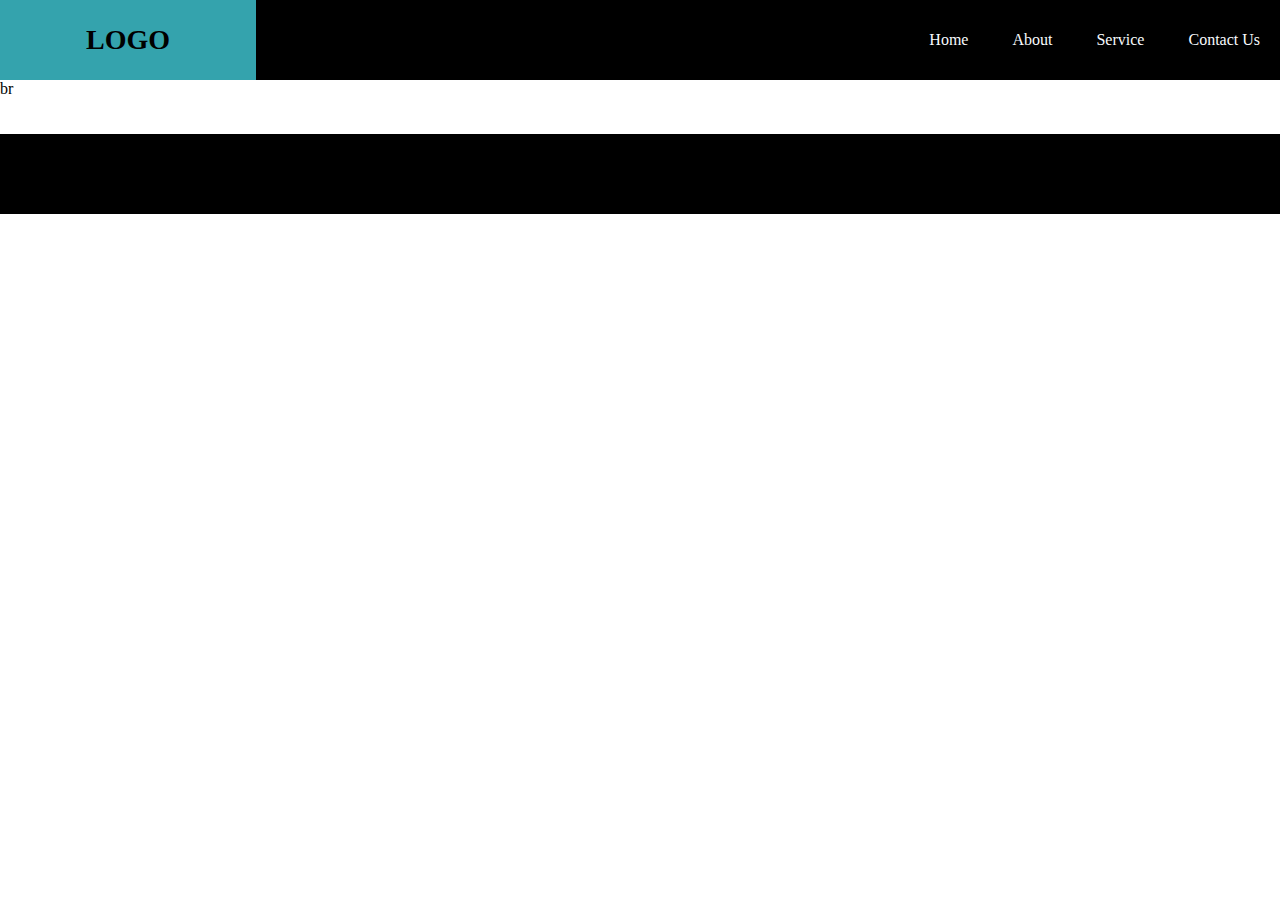
<file: index.html>
<!DOCTYPE html>
<html>

<head>
    <title>abc

    </title>

    <link rel="stylesheet" type="text/css" href="style.css">

</head>

<body>
    <div class="header">
        <div class="logo">
            <h4>LOGO</h4>
        </div>
        <div class="main-nav">
            <ul>
                <li>
                    <a href="#">Home</a>
                </li>
                <li>
                    <a href="#">About</a>
                </li>
                <li><a href="#">Service </li></a>

                    <li><a href="#"> Contact Us </li></a>
            </ul>


        </div>
    </div>
    br
    <br>
    <br>
    <br>
    <div class="wrapper">
        <header class="header">

        </header>
        <div class="main">

        </div>
        <div class="content">
            <footer>

            </footer>
        </div>



    </div>


</body>

</html>
</file>
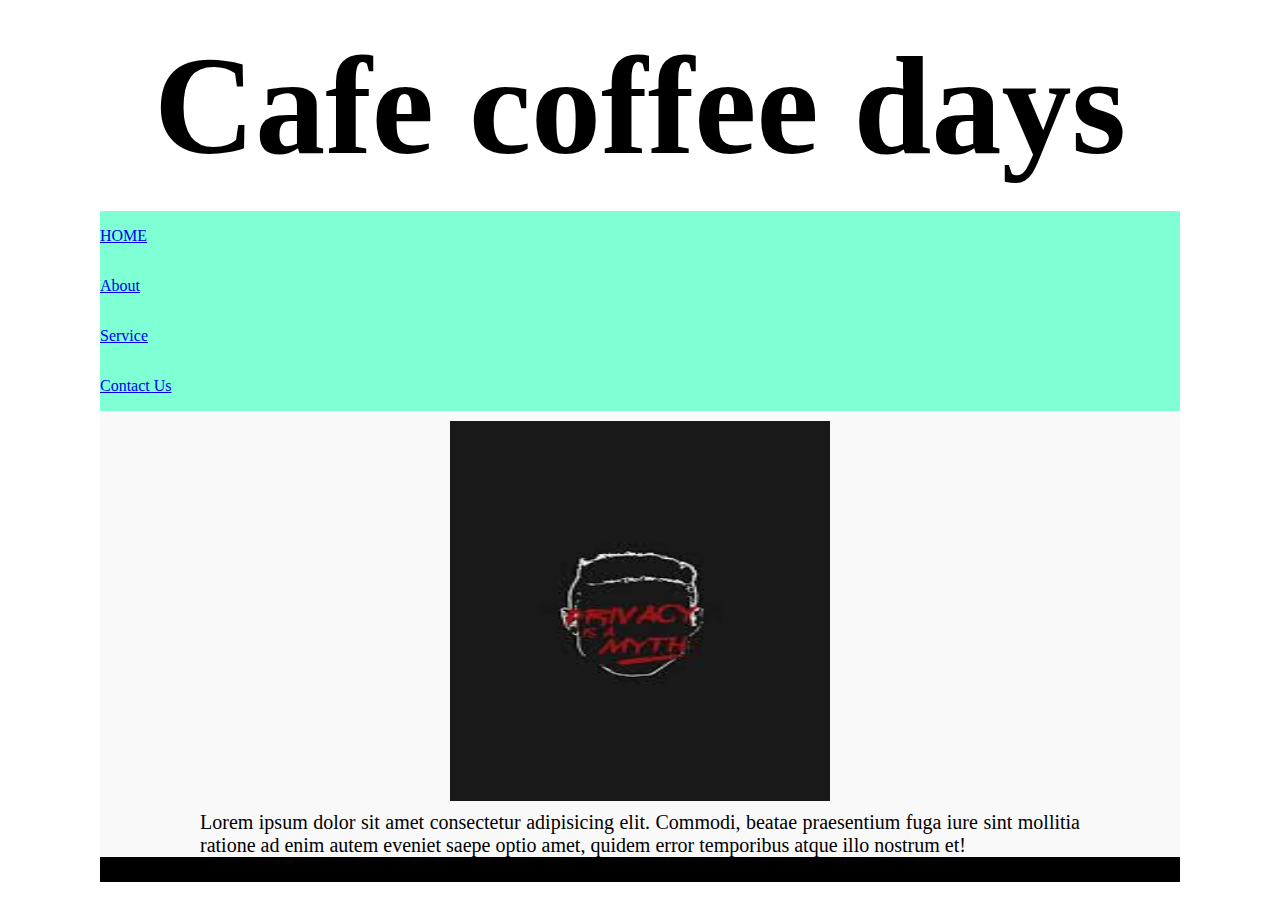
<file: new.html>
<!DOCTYPE html>
<html lang="en">

<head>


    <!-- CSS -->
    <link rel="stylesheet" type="text/css" href="a.css">


    <title>Title</title>
</head>

<div class="wrapper">
    <header class="header">
        <h1>Cafe coffee days </h1>
    </header>
    <div class="main">
        <ul>
            <li><a href="#">HOME</a></li>
            <li><a href="#">About</a></li>
            <li><a href="#">Service</a></li>
            <li><a href="#">Contact Us</a></li>
        </ul>


    </div>
    <div class="contant">
        <img src="[data-uri]"
            alt="">
        <p>Lorem ipsum dolor sit amet consectetur adipisicing elit. Commodi, beatae praesentium fuga iure sint mollitia ratione ad enim autem eveniet saepe optio amet, quidem error temporibus atque illo nostrum et!

        </p>
    </div>
    <footer class="footer">
        <h4>Cafe cofee day</h4>
    </footer>


    </body>

</html>
</file>
<file: style.css>
* {
    padding: 0px;
    margin: 0px;
}

.header {
    background-color: black;
    width: 100%;
    height: 80px;
    text-align: center;
}

h4 {
    font-size: 28px;
}

.logo {
    width: 20%;
    line-height: 80px;
    background-color: rgb(52, 163, 173);
    text-align: centers;
    font-size: 20px;
    float: left;
}

.main-nav {
    width: 70%;
    height: 00px;
    color: rgb(13, 249, 241);
    float: right;
    text-align: right;
}

.main-nav>ul {
    list-style-type: none;
}

.main-nav>ul>li {
    display: inline-block;
}

.main-nav>ul>li>a {
    text-decoration: none;
    color: rgb(247, 250, 253);
    padding: 20px;
    line-height: 80px;
}

.main-nav>ul>li>:hover {
    background-color: rgb(245, 16, 16);
    color: aliceblue;
    transition: 1s;
    border-radius: 10px;
}
</file>
<file: a.css>
* {
    padding: 0px;
    margin: 0px;
    box-sizing: border-box;
}

.wrapper {
    padding: 0px 100px;
}

.header {
    width: 100%;
    min-height: 70px;
    text-align: center;
    font-size: 70px;
    padding: 25px;
    border-right: black;
    border-right:
}

.main {
    width: 100%;
    line-height: 50px;
    background-color: aquamarine;
}

.main>ul {
    list-style: none;
}

.main>ulil> {
    display: inline-block
}

.main>nav>ul>li>a {
    text-decoration: none;
    color: aliceblue;
    padding: 20px;
}

.main>ul>li>li :hover {
    background-color: black;
}

.contant {
    width: 100%;
    background-color: #f9f9f9;
    min-height: 50px;
}

.contant>img {
    display: block;
    margin-right: auto;
    margin-left: auto;
    padding: 10px;
    width: 400px;
    height: 400px;
}

.contant>p {
    padding: 0px 100px;
    font-size: 20px;
    text-align: justify;
}

.footer {
    background-color: black;
    width: 100%;
    height: 25px;
    font-size: medium;
}

.main>
</file>
